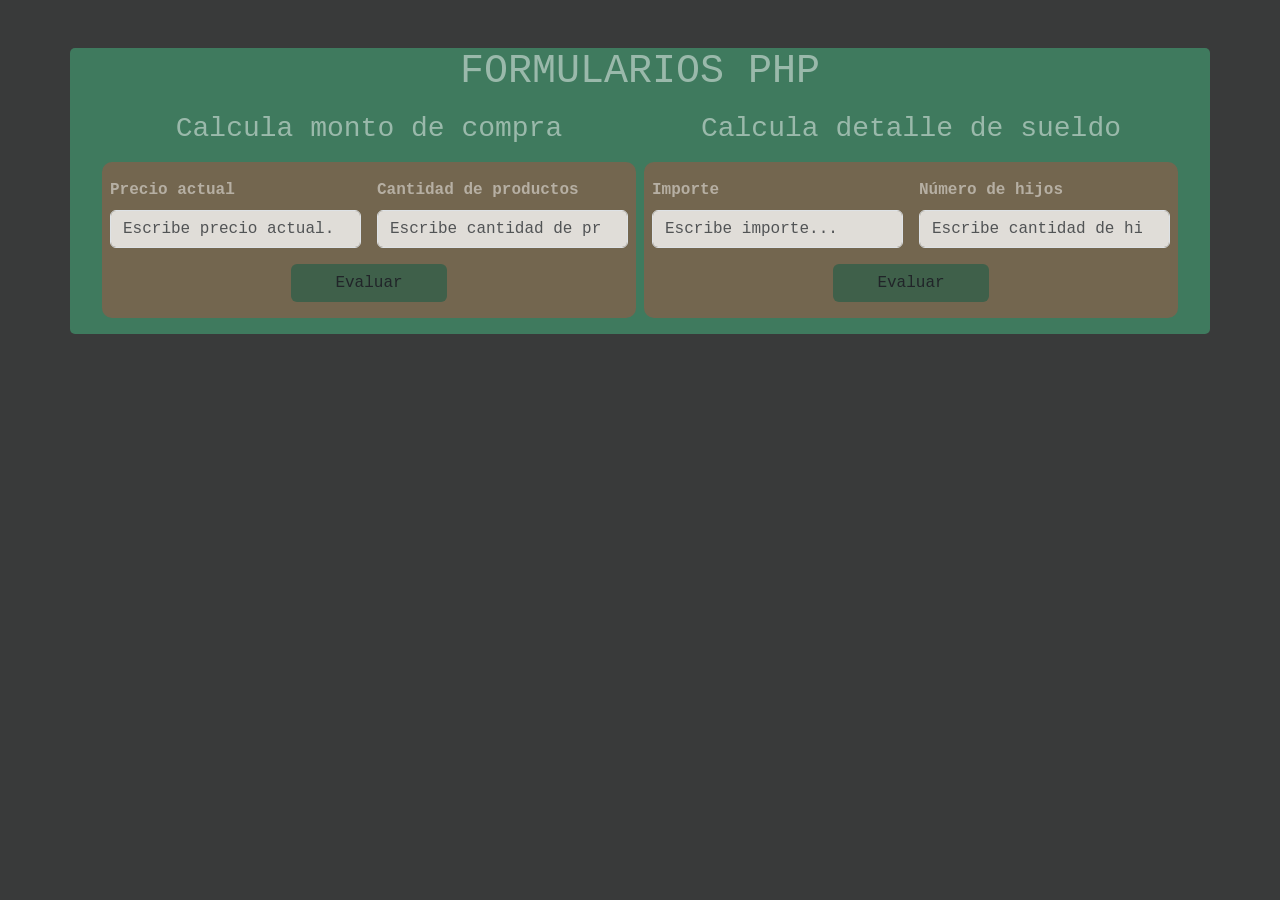
<file: index.html>
<!DOCTYPE html>
<html lang="en">
<head>
    <meta charset="UTF-8">
    <meta http-equiv="X-UA-Compatible" content="IE=edge">
    <meta name="viewport" content="width=device-width, initial-scale=1.0">
    <link href="https://cdn.jsdelivr.net/npm/bootstrap@5.0.0-beta2/dist/css/bootstrap.min.css" rel="stylesheet" integrity="sha384-BmbxuPwQa2lc/FVzBcNJ7UAyJxM6wuqIj61tLrc4wSX0szH/Ev+nYRRuWlolflfl" crossorigin="anonymous">
    <link rel="stylesheet" href="css/estilos.css">
    <title>Document</title>
</head>
<body>
    
    <div class="container font-monospace mt-5">
        <h1 class=" text-center">FORMULARIOS PHP</h1>
        <div class="row m-3">
            <div class="col-12 col-md-6 mb-3">
                <H3 class=" text-center">Calcula monto de compra</H3>
                <form action="php/compra.php" method="post" class="row g-3 mt-3" novalidate>
                    <div class="col-12 col-md-6">
                        <label for="precioAct" class="form-label">Precio actual</label>
                        <input id="precioAct" type="number" class="form-control" name="precio_actual" placeholder="Escribe precio actual..." required>
                    </div>
                    <div class="col-12 col-md-6">
                        <label for="cantidad" class="form-label">Cantidad de productos</label>
                        <input id="cantidad" type="number" class="form-control" name="cantidad" placeholder="Escribe cantidad de productos..." required>
                    </div>
                    <div class="col-12 text-center">
                        <button type="submit" class="col-12 btn mb-3" target="_blank">Evaluar</button>
                    </div>
                </form>
            </div>
            <div class="col-12 col-md-6 mb-3">
                <h3 class=" text-center">Calcula detalle de sueldo</h3>
                <form action="php/sueldo.php" method="post" class="row g-3 mt-3" novalidate>
                    <div class="col-12 col-md-6">
                        <label for="importe" class="form-label">Importe</label>
                        <input id="importe" type="number" class="form-control" name="importe" placeholder="Escribe importe..." required>
                    </div>
                    <div class="col-12 col-md-6">
                        <label for="hijos" class="form-label">Número de hijos</label>
                        <input id="hijos" type="number" class="form-control" name="hijos" placeholder="Escribe cantidad de hijos..." required>
                    </div>
                    <div class="col-12 text-center">
                        <button type="submit" class="col-12 btn mb-3">Evaluar</button>
                    </div>
                </form>
            </div>
        </div>
    </div>
    <script src="https://cdn.jsdelivr.net/npm/bootstrap@5.0.0-beta2/dist/js/bootstrap.bundle.min.js" integrity="sha384-b5kHyXgcpbZJO/tY9Ul7kGkf1S0CWuKcCD38l8YkeH8z8QjE0GmW1gYU5S9FOnJ0" crossorigin="anonymous"></script>
</body>
</html>
</file>
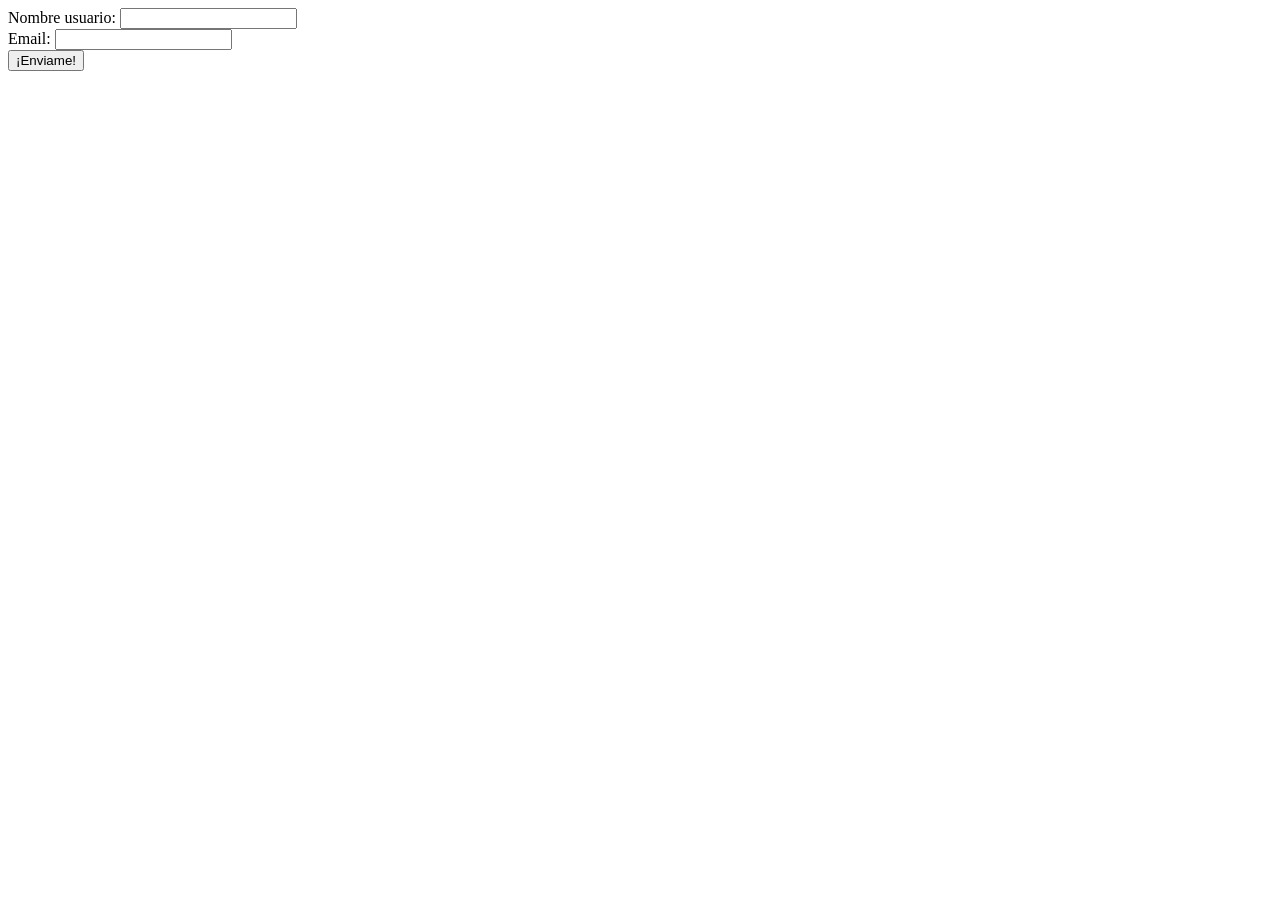
<file: Actividades/ejm/index.html>
<!DOCTYPE html>
<html lang="en">
<head>
    <meta charset="UTF-8">
    <meta http-equiv="X-UA-Compatible" content="IE=edge">
    <meta name="viewport" content="width=device-width, initial-scale=1.0">
    <title>Document</title>
</head>
<body>
    <form action="foo.php" method="post">
        Nombre usuario: <input type="text" name="username" /><br/>
        Email: <input type="text" name="email" /><br />
        <input type="submit" name="submit" value="¡Enviame!">
    </form>
</body>
</html>
</file>
<file: css/estilos.css>
body{
    background-color: rgb(57, 58, 58);
    color: rgba(255, 255, 255, 0.479);
}
.container{
    background-color: #418e6ac5;
    border-radius: 5px;
}
label{
    font-weight: bold;
}
form{
    background-color: rgba(151, 89, 70, 0.6);
    border-radius: 10px;
}
.btn{
    background-color: #305f49c2;
    width: 30%;
}
.btn:hover{
    background-color: #498368c2;
    color: rgb(154, 221, 206);
    font-weight: bold;
    width: 35%;
}
.form-control{
    background-color: rgba(255, 255, 255, 0.781);
}
</file>
